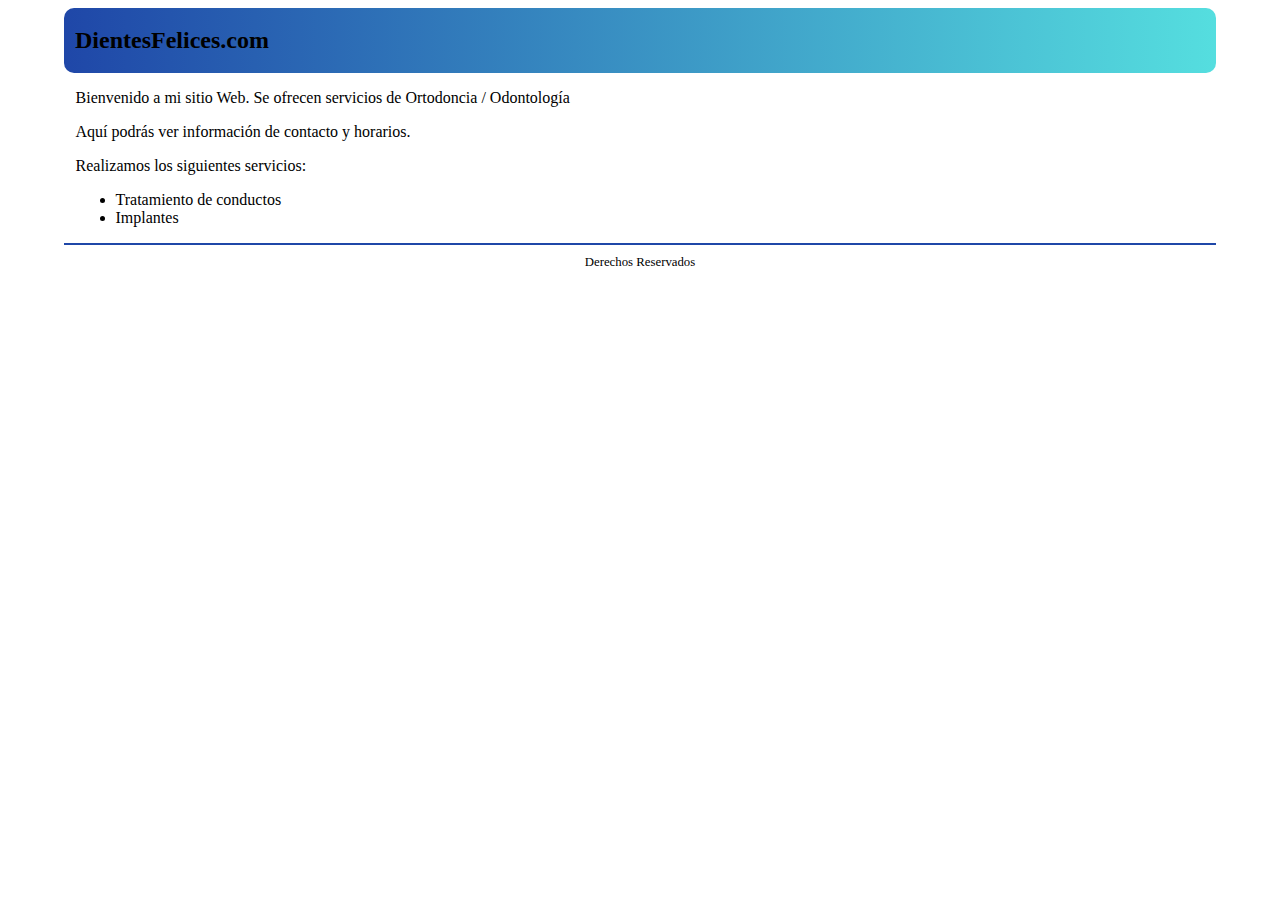
<file: Adaptive/index.html>
<html>
<head>
	<title>DientesFelices</title>
	<link rel="stylesheet" href="css/estilos.css">
	<meta charset="utf-8">
</head>
<body>
<header>
	<h1>
		DientesFelices.com
	</h1>
</header>
<section id="contenido">
	<p>Bienvenido a mi sitio Web. Se ofrecen servicios de Ortodoncia / Odontología</p>
	<p>Aquí podrás ver información de contacto y horarios.</p>
	<p>
		Realizamos los siguientes servicios:
		<ul>
	<li>Tratamiento de conductos</li>
	<li>Implantes</li>
</ul>
	</p>
</section>

<footer>
	Derechos Reservados
</footer>
</body>
</html>
</file>
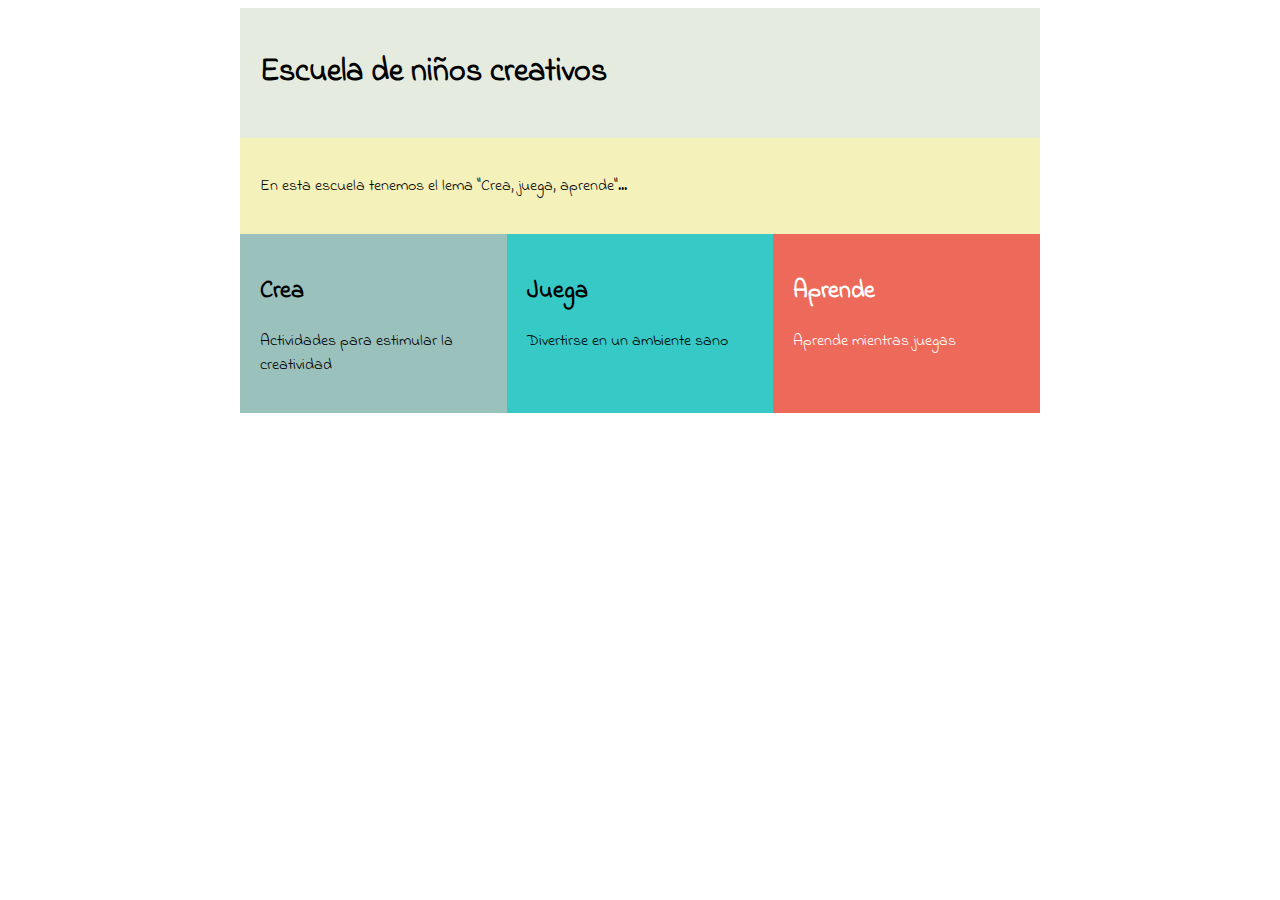
<file: DisenioAdaptativo/index.html>
<!DOCTYPE html>
<html lang="en">
<head>
	<title>Escuela de Niños creativos</title>
	<link href='https://fonts.googleapis.com/css?family=Indie+Flower' rel='stylesheet' type='text/css'>
	<link rel="stylesheet" href="css/estilos.css">
	<meta charset="utf-8">

</head>
<body>
<div class="container" role="main">
	<div class="c1">
		<h1>Escuela de niños creativos</h1>
	</div>
	<div class="c2">
		<p>En esta escuela tenemos el lema "Crea, juega, aprende"...</p>
	</div>
	<div class="c3">
		<h2>Crea</h2>
		<p>Actividades para estimular la creatividad</p>
	</div>
	<div class="c4">
		<h2>Juega</h2>
		<p>Divertirse en un ambiente sano</p>
	</div>
	<div class="c5">
		<h2>Aprende</h2>
		<p>Aprende mientras juegas</p>
	</div>
</div>

</body>
</html>
</file>
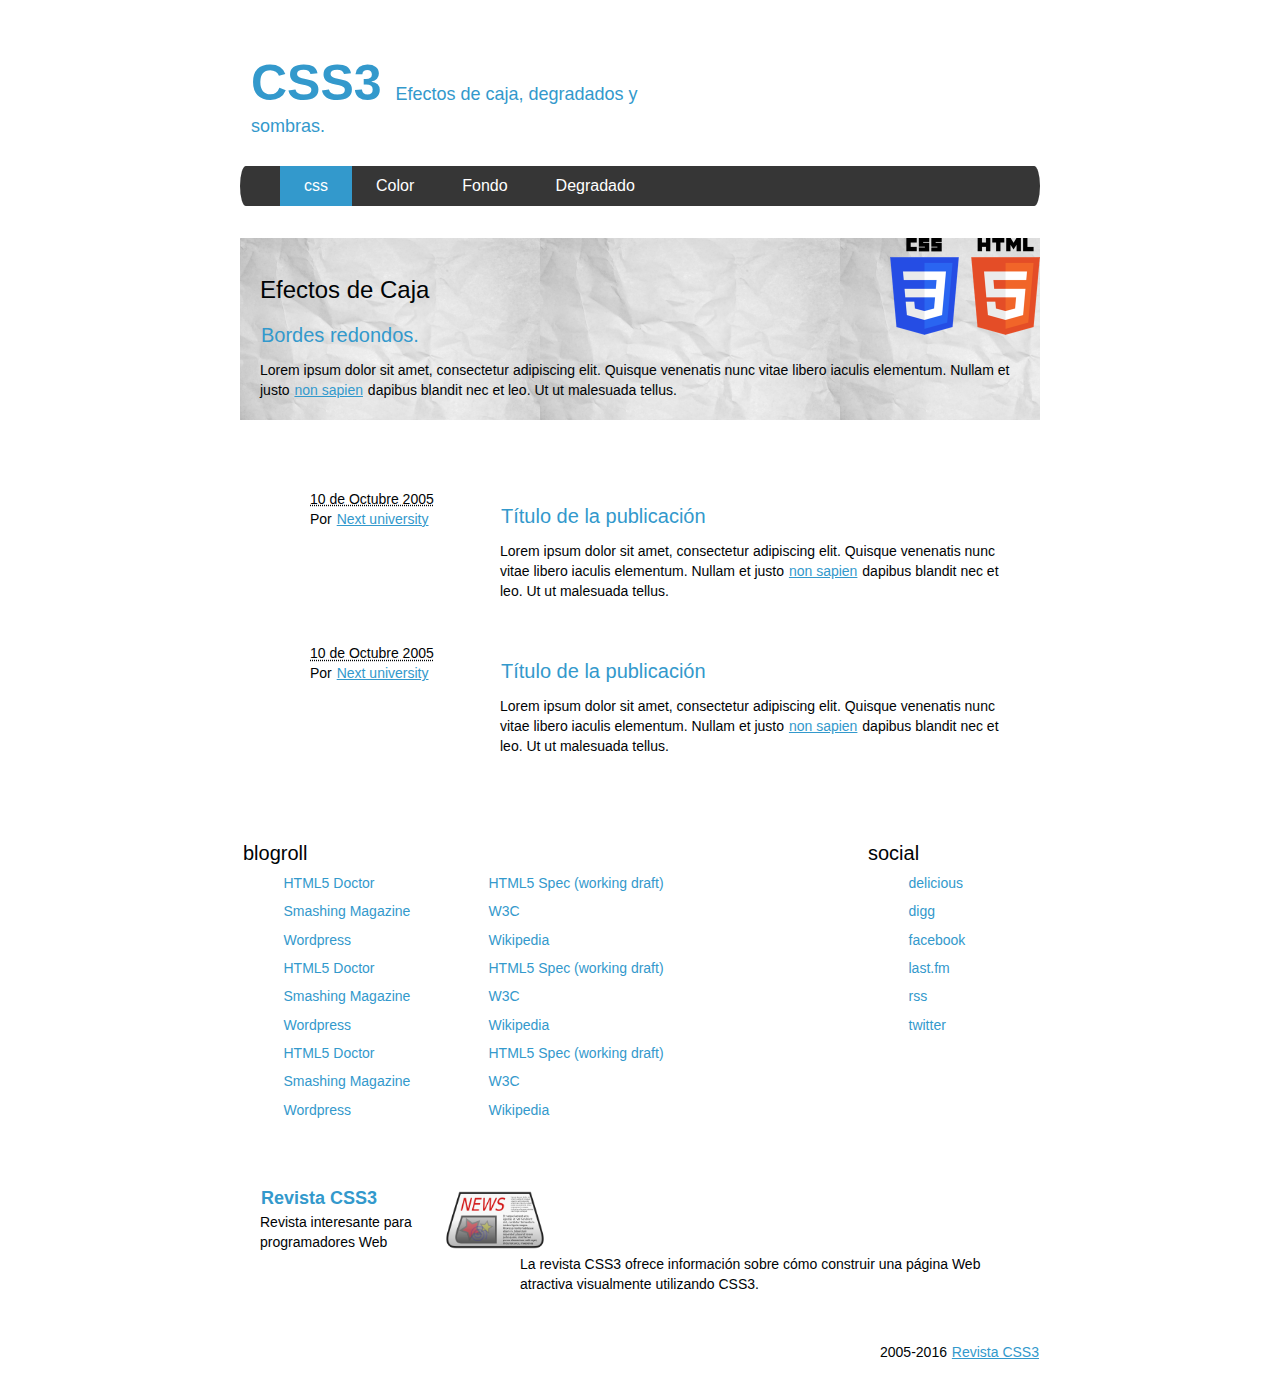
<file: EfectosCajaDegradadosYSombras/index.html>
<!DOCTYPE html>
<html>
  <head>
    <meta charset="utf-8">
    <meta name="viewport" content="width:device-width,user-scalable=no">
    <title>Propiedades de Color, Fondo y Degradado</title>
    <link rel="stylesheet" href="css/estilos.css">
  </head>
  <body>
    <!-- Encabezado de la página -->
    <header id="banner" class="body">
      <!-- Título de la página -->
      <h1><a href="#">CSS3 <strong>Efectos de caja, degradados y sombras.</strong></a></h1>
      <!-- Barra de menú -->
      <nav>
        <ul>
          <li class="active"><a href="#">css</a></li>
          <li><a href="#">Color</a></li>
          <li><a href="#">Fondo</a></li>
          <li><a href="#">Degradado</a></li>
        </ul>
      </nav>
    </header>

    <!-- Campo para poner el contenido de elementos relacionados con el contenido principal, se
         representan con la etiqueta aside-->
    <aside id="featured" class="body">
      <article>
        <h2>Efectos de Caja</h2>
        <h3><a href="#">Bordes redondos.</a></h3>
        <p>Lorem ipsum dolor sit amet, consectetur adipiscing elit. Quisque venenatis nunc vitae libero iaculis elementum. Nullam et justo <a href="#">non sapien</a> dapibus blandit nec et leo. Ut ut malesuada tellus.</p>
      </article>
    </aside>

    <!-- Contenido de la página -->
    <section id="content" class="body">
      <!-- Lista de Publicaciones -->
      <ol id="posts-list" class="hfeed">

        <li>
          <article class="hentry">
            <header>
              <h2 class="entry-title"><a href="#" rel="bookmark" title="Link a este título">Título de la publicación</a></h2>
            </header>
            <!-- Información de la publicación-->
            <footer class="post-info">
              <abbr class="published" title="2005-10-10T14:07:00-07:00"><!-- YYYYMMDDThh:mm:ss+ZZZZ -->
                10 de Octubre 2005
              </abbr>

              <address class="vcard author">
                Por <a class="url fn" href="#">Next university</a>
              </address>
            </footer>
            <!-- Contenido textual del Contenido del artículo. -->
            <div class="entry-content">
              <p>Lorem ipsum dolor sit amet, consectetur adipiscing elit. Quisque venenatis nunc vitae libero iaculis elementum. Nullam et justo <a href="#">non sapien</a> dapibus blandit nec et leo. Ut ut malesuada tellus.</p>
            </div>
          </article>
        </li>

        <li>
          <article class="hentry">
            <header>
              <h2 class="entry-title"><a href="#" rel="bookmark" title="Link a este título">Título de la publicación</a></h2>
            </header>
            <!-- Información de la publicación-->
            <footer class="post-info">
              <abbr class="published" title="2005-10-10T14:07:00-07:00"><!-- YYYYMMDDThh:mm:ss+ZZZZ -->
                10 de Octubre 2005
              </abbr>

              <address class="vcard author">
                Por <a class="url fn" href="#">Next university</a>
              </address>
            </footer>
            <!-- Contenido textual del Contenido del artículo. -->
            <div class="entry-content">
              <p>Lorem ipsum dolor sit amet, consectetur adipiscing elit. Quisque venenatis nunc vitae libero iaculis elementum. Nullam et justo <a href="#">non sapien</a> dapibus blandit nec et leo. Ut ut malesuada tellus.</p>
            </div>
          </article>
        </li>
      </ol>
    </section>

    <section id="extras" class="body">
      <div class="blogroll">
        <h2>blogroll</h2>

        <!-- Enlaces a blogs.-->
        <ul>
          <li><a href="#" rel="external">HTML5 Doctor</a></li>
          <li><a href="#" rel="external">HTML5 Spec (working draft)</a></li>
          <li><a href="#" rel="external">Smashing Magazine</a></li>

          <li><a href="#" rel="external">W3C</a></li>
          <li><a href="#" rel="external">Wordpress</a></li>
          <li><a href="#" rel="external">Wikipedia</a></li>

          <li><a href="#" rel="external">HTML5 Doctor</a></li>
          <li><a href="#" rel="external">HTML5 Spec (working draft)</a></li>
          <li><a href="#" rel="external">Smashing Magazine</a></li>

          <li><a href="#" rel="external">W3C</a></li>
          <li><a href="#" rel="external">Wordpress</a></li>
          <li><a href="#" rel="external">Wikipedia</a></li>

          <li><a href="#" rel="external">HTML5 Doctor</a></li>
          <li><a href="#" rel="external">HTML5 Spec (working draft)</a></li>
          <li><a href="#" rel="external">Smashing Magazine</a></li>

          <li><a href="#" rel="external">W3C</a></li>
          <li><a href="#" rel="external">Wordpress</a></li>
          <li><a href="#" rel="external">Wikipedia</a></li>

        </ul>
      </div>
     <!-- Redes Sociales-->
      <div class="social">
        <h2>social</h2>
        <ul>
          <li><a href="http://delicious.com/" rel="me">delicious</a></li>
          <li><a href="http://digg.com/" rel="me">digg</a></li>
          <li><a href="http://facebook.com/" rel="me">facebook</a></li>

          <li><a href="http://www.lastfm.es/" rel="me">last.fm</a></li>
          <li><a href="http://website.com/feed/" rel="alternate">rss</a></li>
          <li><a href="http://twitter.com/" rel="me">twitter</a></li>
        </ul>
      </div>
    </section><!-- /#extras -->
    <!-- Contenido del pie de pagina con información del autor-->
    <footer id="contentinfo" class="body">
      <!-- Contenido de acerca de nosotros-->
      <address id="about" class="vcard body">
        <!-- Contenido Primario -->
        <span class="primary">
          <strong><a href="#" class="fn url">Revista CSS3</a></strong>
          <span class="role">Revista interesante para programadores Web</span>
        </span>
        <img src="img/magazine.png" width="100px" alt="Logo Revista CSS3" class="photo" />
        <span class="bio">La revista CSS3 ofrece información sobre cómo construir una página Web atractiva visualmente utilizando CSS3.</span>
      </address>
      <p>2005-2016 <a href="#">Revista CSS3</a></p>
    </footer>

  </body>
</html>
</file>
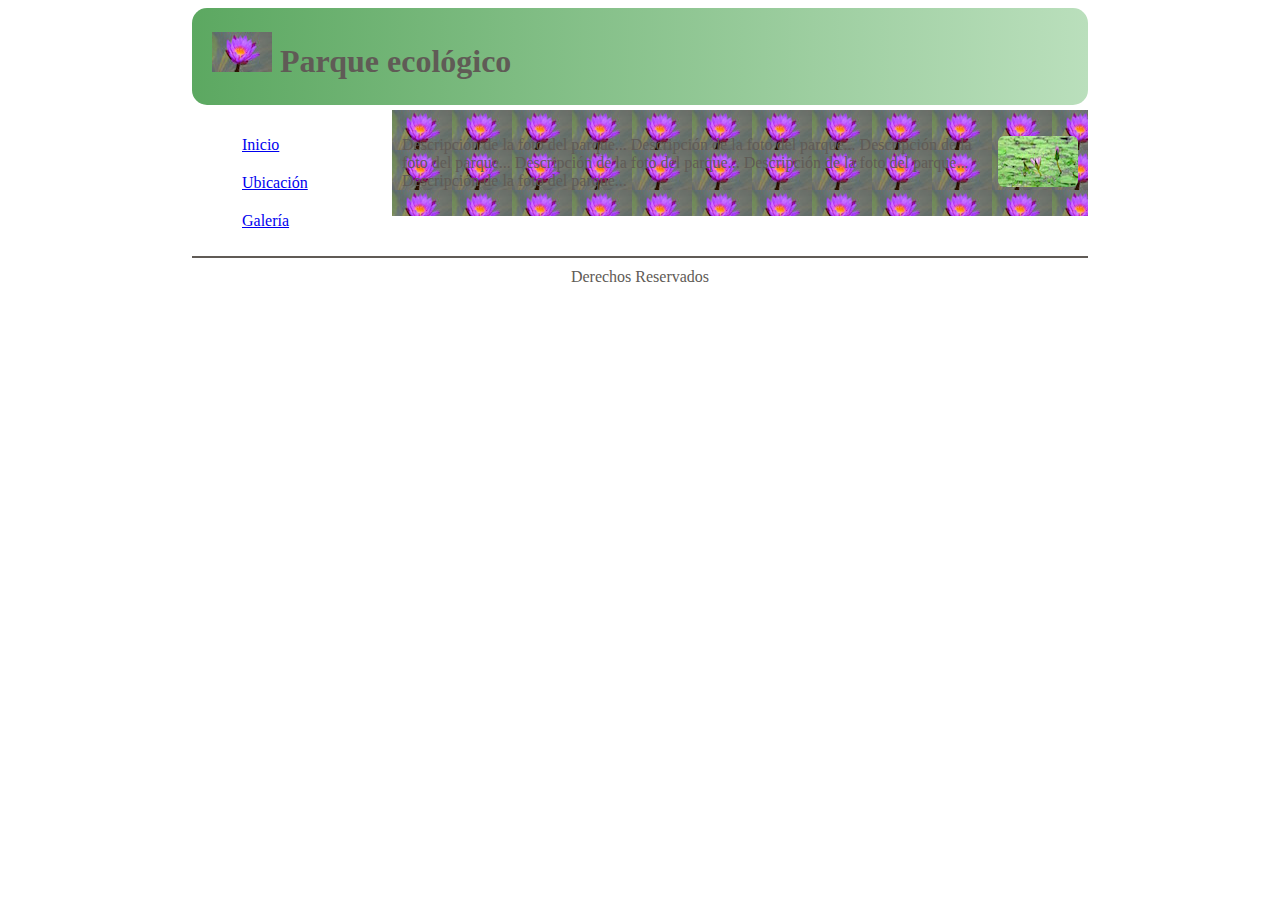
<file: Ejercicio/index.html>
<html>
<head>
	<title>Parque</title>
	<link rel="stylesheet" href="css/estilos.css">
</head>
<body>
<header>
	<h1>
		<img src="imagenes/imagen1.jpg" alt=""> Parque ecol&oacute;gico
	</h1>
</header>
<navbar id="menu-principal">
	<ul>
		<li><a href="#">Inicio</a></li>
		<li><a href="#">Ubicaci&oacute;n</a></li>
		<li><a href="#">Galer&iacute;a</a></li>
	</ul>
</navbar>
<section id="contenido">

	<p>
		<img src="imagenes/imagen2.jpg" alt="">
		Descripci&oacute;n de la foto del parque...
		Descripci&oacute;n de la foto del parque...
		Descripci&oacute;n de la foto del parque...
		Descripci&oacute;n de la foto del parque...
		Descripci&oacute;n de la foto del parque...
		Descripci&oacute;n de la foto del parque...
	</p>

</section>

<footer>
	Derechos Reservados
</footer>
</body>
</html>
</file>
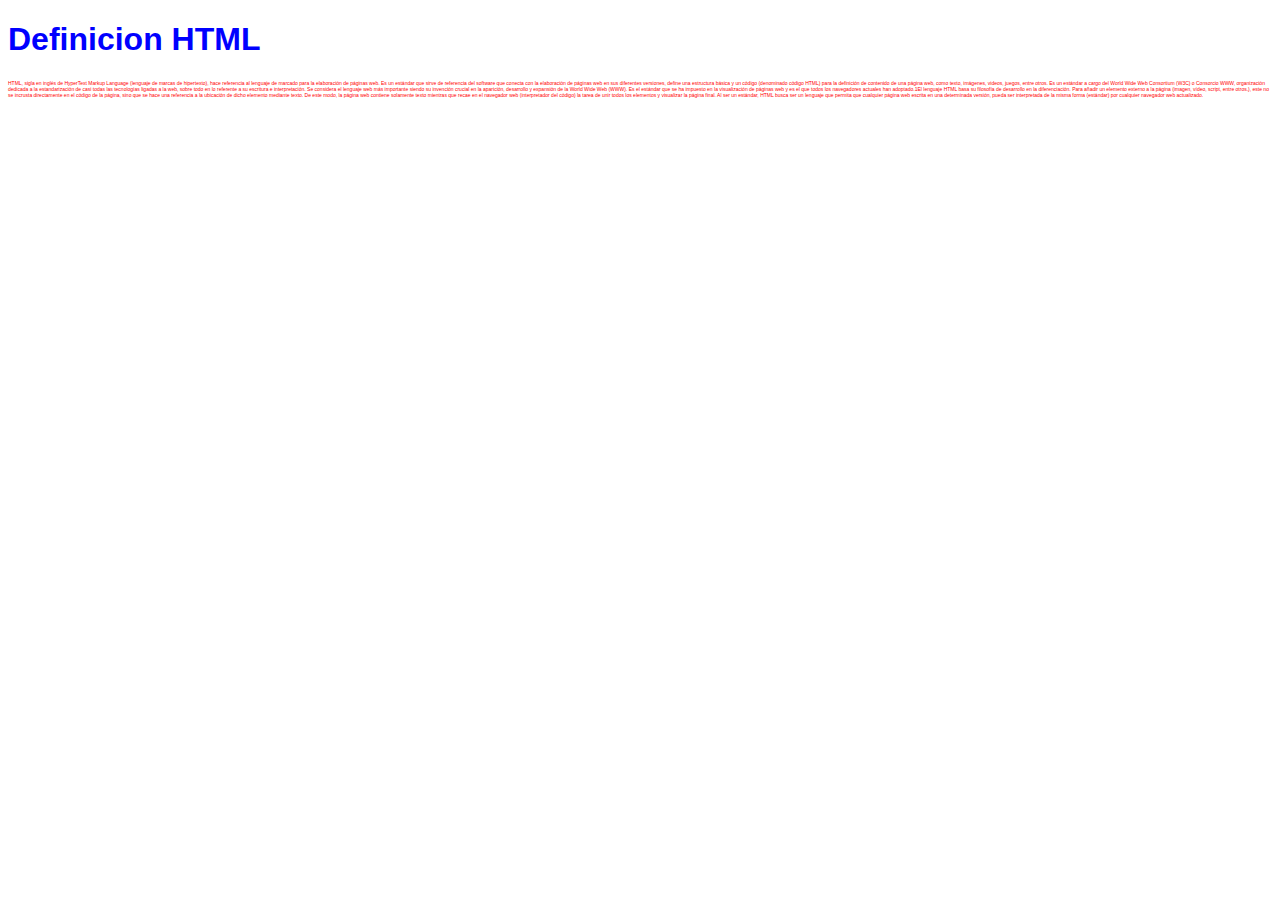
<file: Ejercicios CSS/INDEX.HTML>
<!DOCTYPE html>
<html>
  <head>
    <meta charset="utf-8">
    <title>Hoja de estilos</title>
    <link rel="stylesheet" href="css/estilos.css">
  </head>
  <body>
    <h1>Definicion HTML</h1>
    <p>
      HTML, sigla en inglés de HyperText Markup Language (lenguaje de marcas de hipertexto), hace referencia al lenguaje de marcado para la elaboración de páginas web. Es un estándar que sirve de referencia del software que conecta con la elaboración de páginas web en sus diferentes versiones, define una estructura básica y un código (denominado código HTML) para la definición de contenido de una página web, como texto, imágenes, videos, juegos, entre otros. Es un estándar a cargo del World Wide Web Consortium (W3C) o Consorcio WWW, organización dedicada a la estandarización de casi todas las tecnologías ligadas a la web, sobre todo en lo referente a su escritura e interpretación. Se considera el lenguaje web más importante siendo su invención crucial en la aparición, desarrollo y expansión de la World Wide Web (WWW). Es el estándar que se ha impuesto en la visualización de páginas web y es el que todos los navegadores actuales han adoptado.1​

      El lenguaje HTML basa su filosofía de desarrollo en la diferenciación. Para añadir un elemento externo a la página (imagen, vídeo, script, entre otros.), este no se incrusta directamente en el código de la página, sino que se hace una referencia a la ubicación de dicho elemento mediante texto. De este modo, la página web contiene solamente texto mientras que recae en el navegador web (interpretador del código) la tarea de unir todos los elementos y visualizar la página final. Al ser un estándar, HTML busca ser un lenguaje que permita que cualquier página web escrita en una determinada versión, pueda ser interpretada de la misma forma (estándar) por cualquier navegador web actualizado.
    </p>
  </body>
</html>
</file>
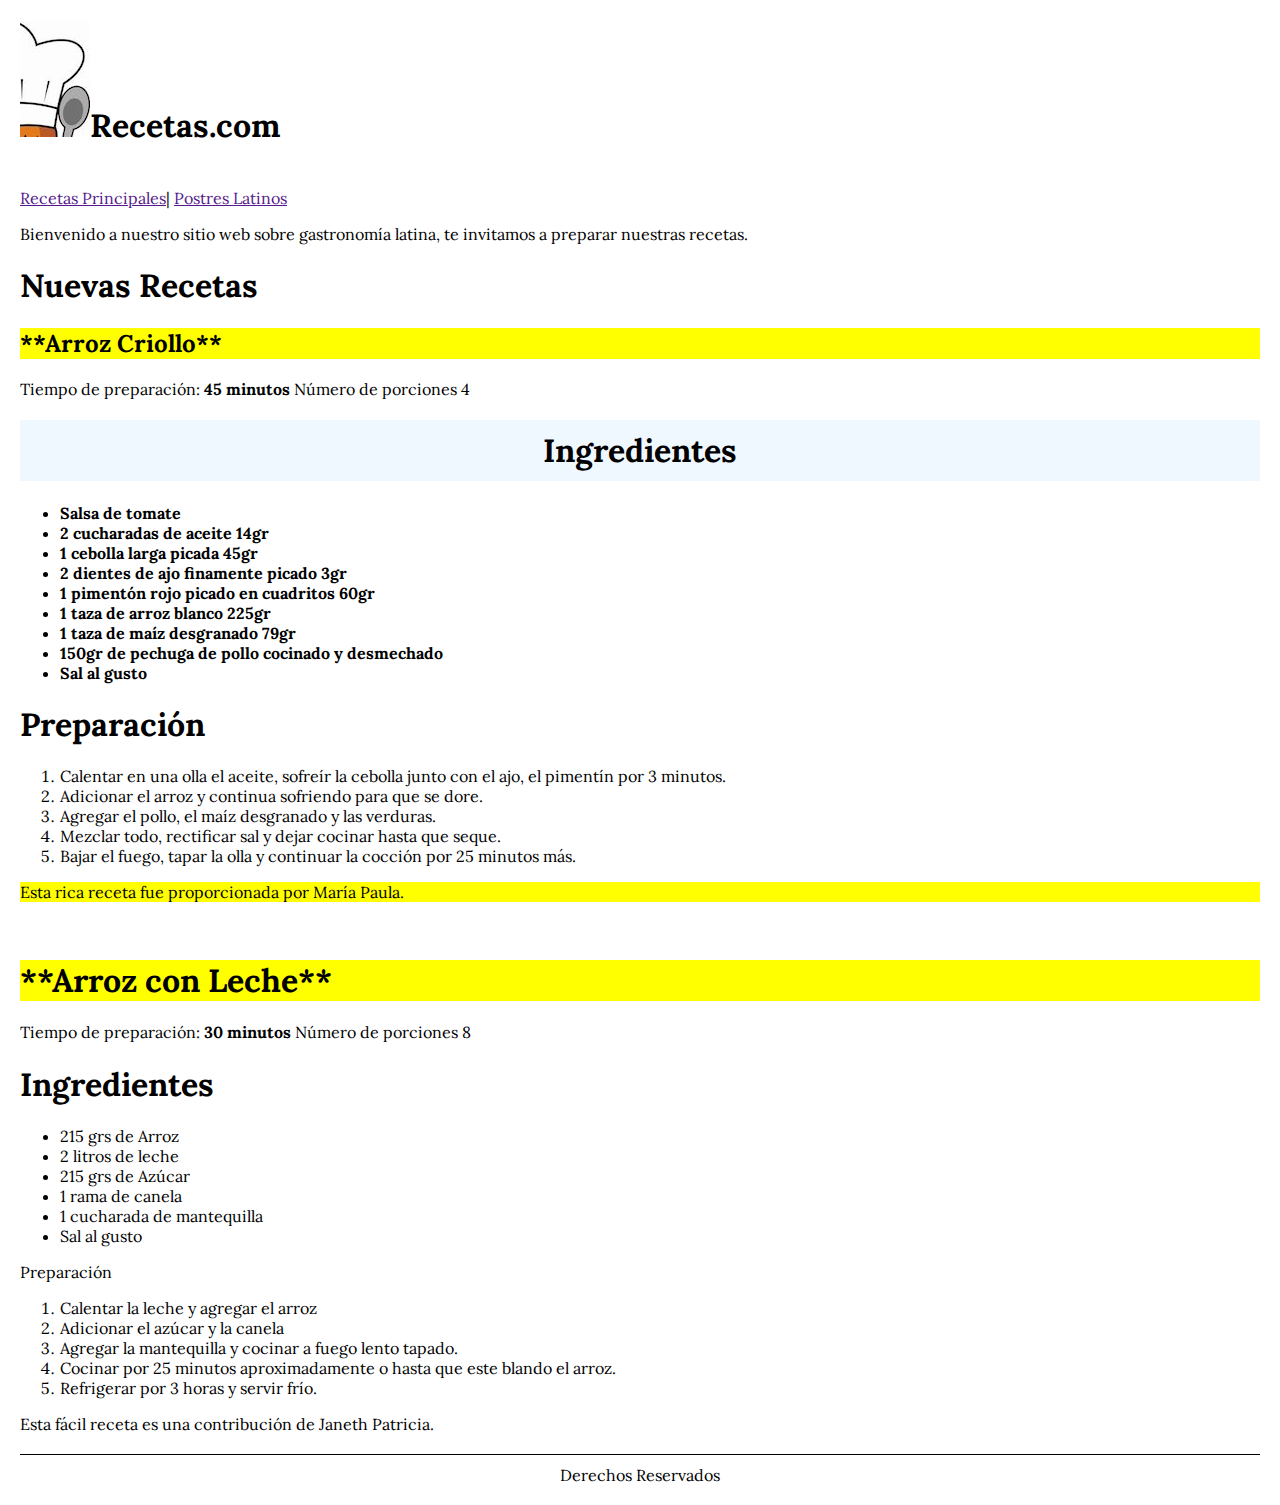
<file: EtiquetasSemanticas/index.html>
<!DOCTYPE html>
<html>
  <head>
    <meta charset="utf-8">
    <title>Recetas</title>
  </head>
  <body>
    <header>
      <h1>
        <img src="img\recetas.jpg">Recetas.com
      </h1>
        <link rel="stylesheet" href="css/estilos.css">
        <link href='https://fonts.googleapis.com/css?family=Lora:400,400italic,700,700italic' rel='stylesheet' type='text/css'>
    </header><br>
      <navbar id="menu-principal">
        <a href="">Recetas Principales</a>|  <a href="">Postres Latinos</a>
      </navbar>
      <br>
      <p>
          Bienvenido a nuestro sitio web sobre gastronomía latina, te invitamos a preparar nuestras recetas.
      </p>



<section>
  <article class="">
    <h1 id="titulo">Nuevas Recetas</h1>
    <h2 class="resaltado">**Arroz Criollo**</h2>


  Tiempo de preparación: <strong>45 minutos</strong> Número de porciones 4 <br>

  <h1 class="titulo">Ingredientes</h1>
  <strong>
  <ul>
    <li>Salsa de tomate</li>
    <li>2 cucharadas de aceite 14gr</li>
    <li>1 cebolla larga picada 45gr</li>
    <li>2 dientes de ajo finamente picado 3gr</li>
    <li>1 pimentón rojo picado en cuadritos 60gr</li>
    <li>1 taza de arroz blanco 225gr</li>
    <li>1 taza de maíz desgranado 79gr</li>
    <li>150gr de pechuga de pollo cocinado y desmechado</li>
    <li>Sal al gusto</li>
  </ul>
  </strong>
    <h1>Preparación</h1>
  <ol>
    <li>Calentar en una olla el aceite, sofreír la cebolla junto con el ajo, el pimentín por 3 minutos.</li>
    <li>Adicionar el arroz y continua sofriendo para que se dore.</li>
    <li>Agregar el pollo, el maíz desgranado y las verduras.</li>
    <li>Mezclar todo, rectificar sal y dejar cocinar hasta que seque.</li>
    <li>Bajar el fuego, tapar la olla y continuar la cocción por 25 minutos más.</li>
  </ol>
<p class="resaltado"> Esta rica receta fue proporcionada por María Paula.</p>
  <br>
  </article>
<article>
  <h1 class="resaltado">**Arroz con Leche**</h1>
  Tiempo de preparación: <strong>30 minutos</strong> Número de porciones 8
  <h1>Ingredientes</h1>
  <ul>
    <li>215 grs de Arroz
    <li>2 litros de leche</li>
    <li>215 grs de Azúcar</li>
    <li>1 rama de canela</li>
    <li>1 cucharada de mantequilla</li>
    <li>Sal al gusto</li>
  </ul>

  Preparación
  <ol>
    <li>Calentar la leche y agregar el arroz</li>
    <li>Adicionar el azúcar y la canela</li>
    <li>Agregar la mantequilla y cocinar a fuego lento tapado.</li>
    <li>Cocinar por 25 minutos aproximadamente o hasta que este blando el arroz.</li>
    <li>Refrigerar por 3 horas y servir frío.</li>
  </ol>

  Esta fácil receta es una contribución de Janeth Patricia.
</article>
</section><br>
  <footer>Derechos Reservados</footer>






  </body>
</html>
</file>
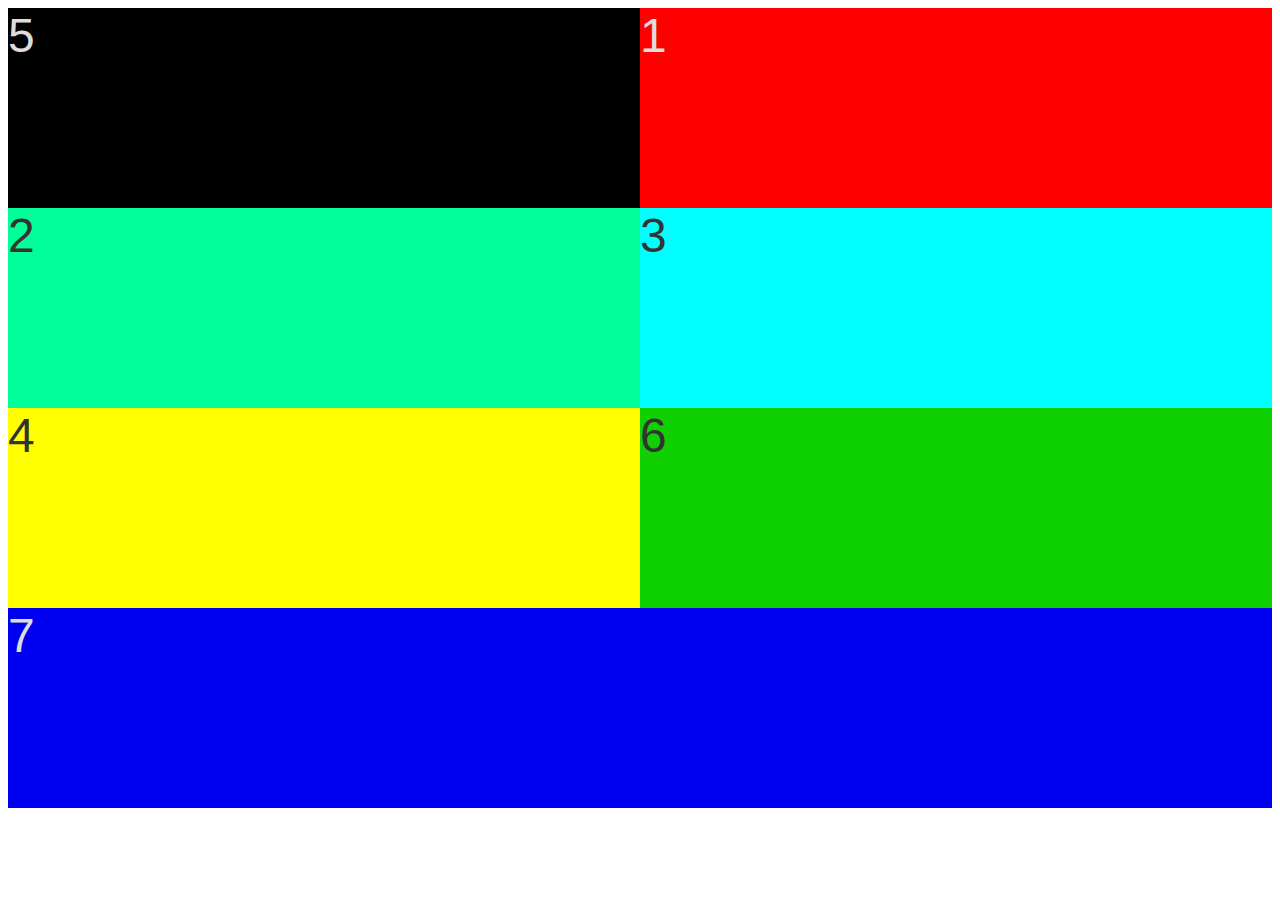
<file: Flex/index.html>
<!DOCTYPE html>
<html>
    <head>
        <meta charset="utf-8">
        <meta name="viewport" content="width=device-width,user-scalable=no">
        <title>CSS Transformaciones</title>
        <link rel="stylesheet" href="css/estilos.css">
    </head>
    <body>
      <div class="contenedor">
        <div class="bloque1">1</div>
        <div class="bloque2">2</div>
        <div class="bloque3">3</div>
        <div class="bloque4">4</div>
        <div class="bloque5">5</div>
        <div class="bloque6">6</div>
        <div class="bloque7">7</div>
      </div>


    </body>
</html>
</file>
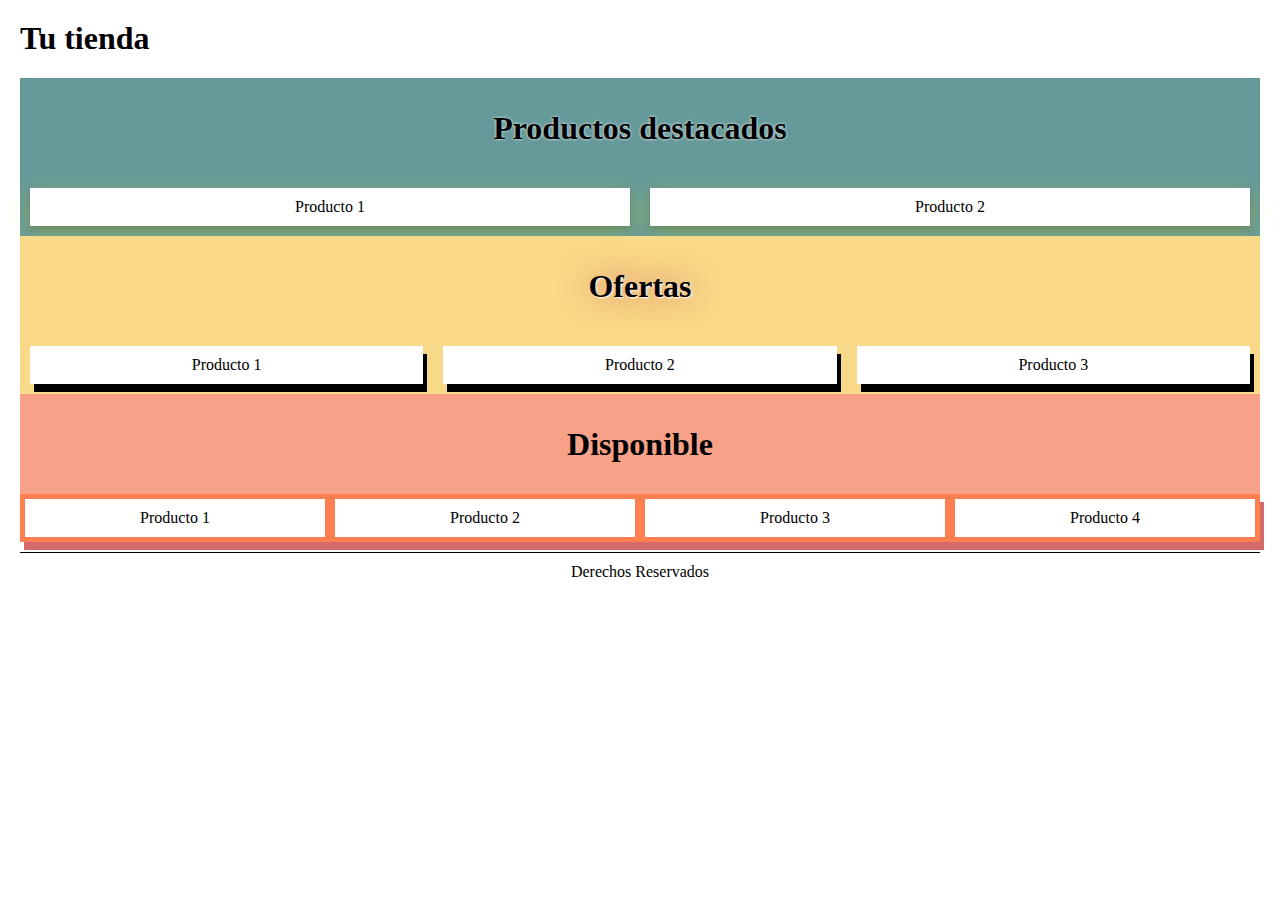
<file: Flex2/index.html>
<html>
<head>
	<title>Tienda</title>
	<link rel="stylesheet" href="css/estilos.css">
</head>
<body>
<header>
	<h1>
		Tu tienda
	</h1>
</header>
<section id="contenido">
	<section id="destacados">
		<h1>Productos destacados</h1>
		<div class="contenedor">
			<div>
				Producto 1
			</div>
			<div>
				Producto 2
			</div>
		</div>
	</section>
	<section id="ofertas">
		<h1>Ofertas</h1>
		<div class="contenedor">
			<div>
				Producto 1
			</div>
			<div>
				Producto 2
			</div>
			<div>
				Producto 3
			</div>
		</div>
	</section>
	<section id="disponible">
		<h1>Disponible</h1>
		<div class="contenedor">
			<div>
				Producto 1
			</div>
			<div>
				Producto 2
			</div>
			<div>
				Producto 3
			</div>
			<div>
				Producto 4
			</div>

		</div>
	</section>
</section>
<footer>
	Derechos Reservados
</footer>
</body>
</html>
</file>
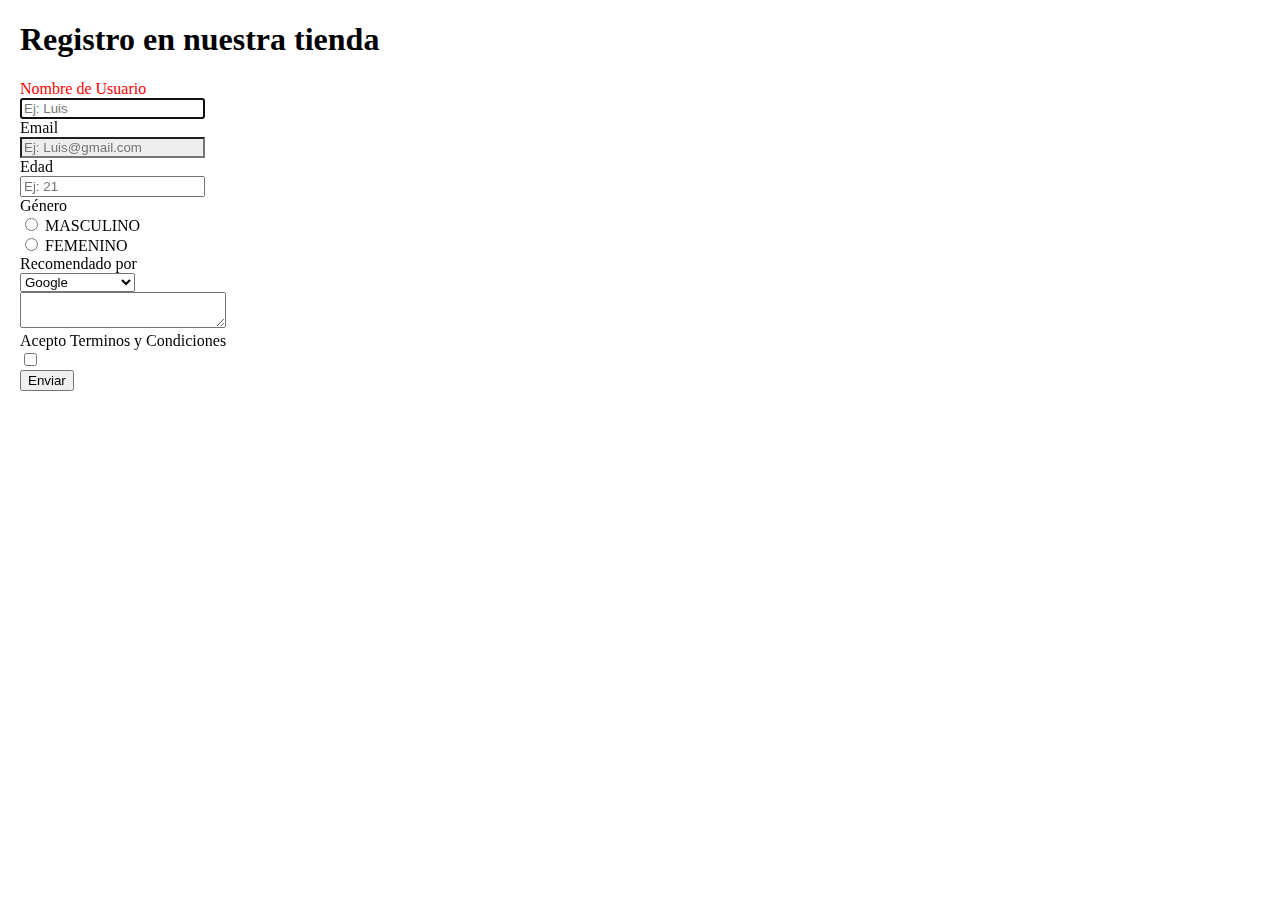
<file: FormulariosYAtributos/index.html>
<!DOCTYPE html>
<html>
  <head>
    <meta charset="utf-8">
    <title></title>
    <link rel="stylesheet" href="css/estilos.css">
  </head>
  <body>
    <form autocomplete="on" name="Mi primer Formulario">
    <h1>Registro en nuestra tienda</h1>
    <label>Nombre de Usuario</label><br>
    <input type="text" placeholder="Ej: Luis" autofocus required><br>
    <label>Email</label><br>
    <input type="text" name="email" placeholder="Ej: Luis@gmail.com"><br>
    <label>Edad</label><br>
    <input type="text" placeholder="Ej: 21"><br>
    <label>Género</label><br>
    <input type="radio" name="RAD">
     <label>MASCULINO</label><br>
     <input type="radio" name="RAD">
      <label>FEMENINO</label><br>
    <label>Recomendado por</label><br>
  <select class="" name="">
    <option value="">Google</option>
    <option value="">Amigo</option>
    <option value="">Redes Sociales</option>
  </select><br>
  <textarea name="name">
  </textarea><br>
  <label>Acepto Terminos y Condiciones</label><br>
  <input type="checkbox" name="" value=""><br>
  <input type="submit" name="Enviar" value="Enviar">
    </form>
  </body>
</html>
</file>
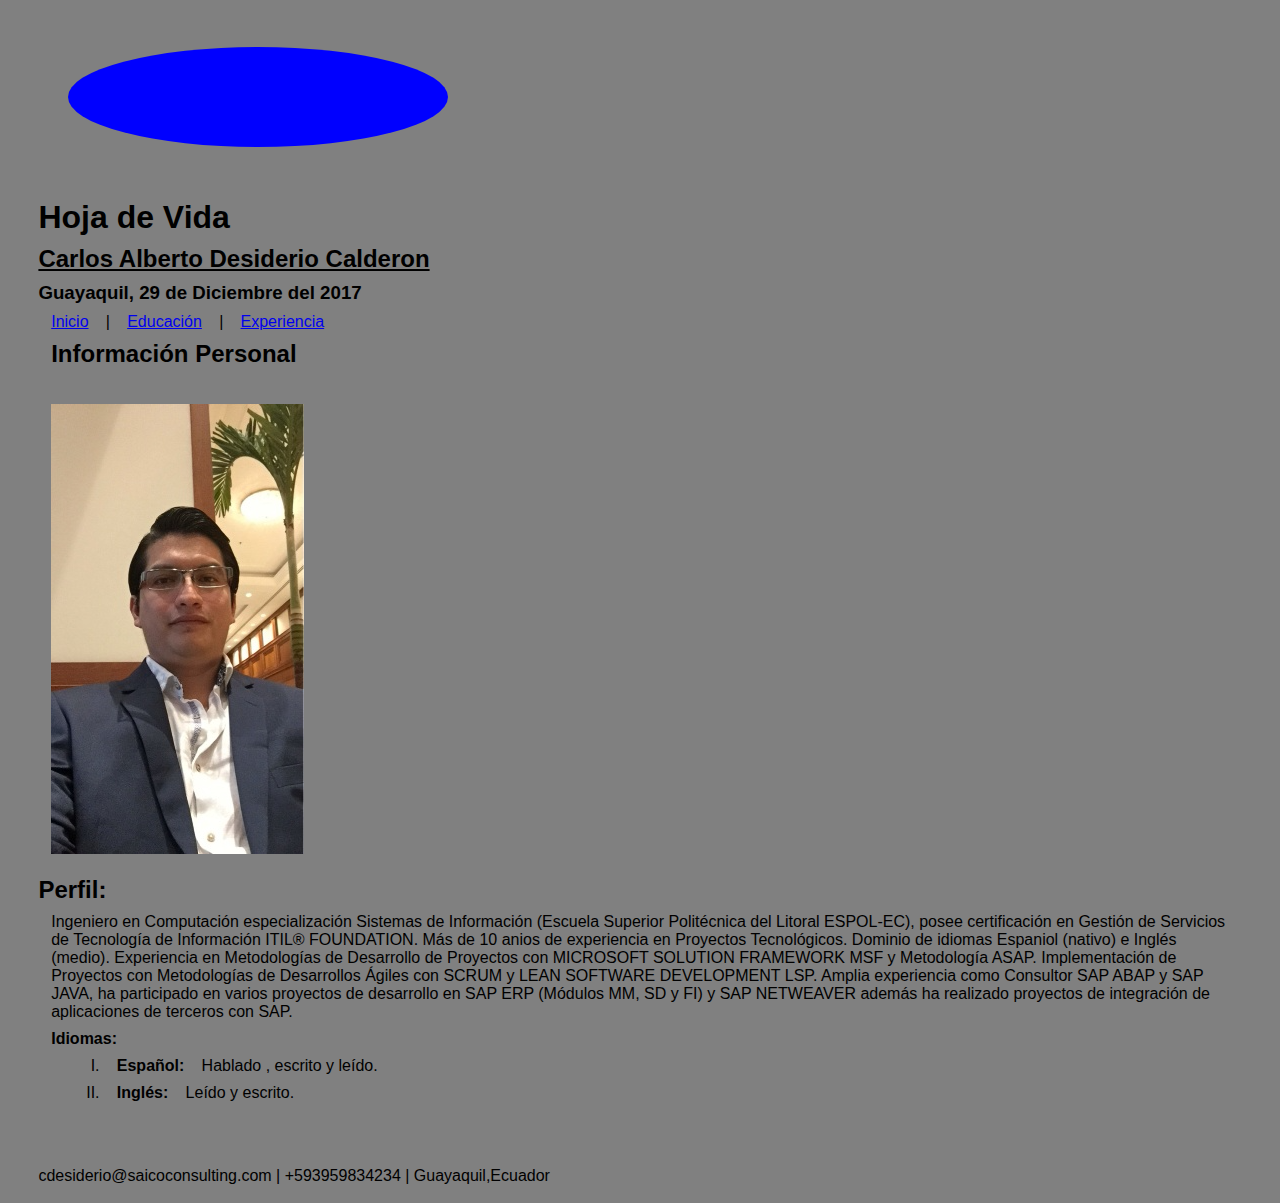
<file: Hoja de Vida Digital/index.html>
<!DOCTYPE html>
<html>
  <head>
    <meta charset="utf-8">
    <title>Hoja de Vida</title>
  </head>
  <body id="Contenedor">
    <header id="Encabezado">
      <svg height="150" width="500">
        <ellipse cx="230" cy="100" rx="220" ry="30" style="fill:gray" />
        <ellipse cx="220" cy="70" rx="190" ry="50" style="fill:blue" />
      </svg>
      <h1>Hoja de Vida</h1>
        <h2>Carlos Alberto Desiderio Calderon</h2>
        <h3>Guayaquil, 29 de Diciembre del 2017 </h3>
        <link rel="stylesheet" href="css/estilos.css">
    </header>
    <nav>
      <a href="index.html">Inicio</a> | <a href="educacion.html">Educación</a> | <a href="experiencia.html">Experiencia</a>
    </nav>
    <section id="InformacionPersonal">
      <h2>Información Personal</h2>
      <br>
      <img src="img/foto.png" alt="Foto">
      <br>
    </section>
    <p><h2>Perfil:</h2></p>
    <section id="Perfil">
      <p>
        Ingeniero en Computación especialización Sistemas de Información (Escuela Superior Politécnica del Litoral ESPOL-EC), posee certificación en Gestión de Servicios de Tecnología de Información ITIL® FOUNDATION. Más de 10 anios de experiencia en Proyectos Tecnológicos. Dominio de idiomas Espaniol (nativo) e Inglés (medio).
        Experiencia en Metodologías de Desarrollo de Proyectos con MICROSOFT SOLUTION FRAMEWORK MSF y Metodología ASAP. Implementación de Proyectos con Metodologías de Desarrollos Ágiles con SCRUM y LEAN SOFTWARE DEVELOPMENT LSP.
        Amplia experiencia como Consultor SAP ABAP y SAP JAVA, ha participado en varios proyectos de desarrollo en SAP ERP (Módulos MM, SD y FI) y SAP NETWEAVER además ha realizado proyectos de integración de aplicaciones de terceros con SAP.
      </p>
      <strong>Idiomas:</strong>
      <br>
      <ul>
        <li class="itemIndice"><strong>Español:</strong> Hablado , escrito y leído. </li>
        <li class="itemIndice"><strong>Inglés:</strong> Leído y escrito.</li>
      </ul>
    </section>
    <br>
    <br>
  <footer>
    cdesiderio@saicoconsulting.com | +593959834234 | Guayaquil,Ecuador
  </footer>
  </body>
</html>
</file>
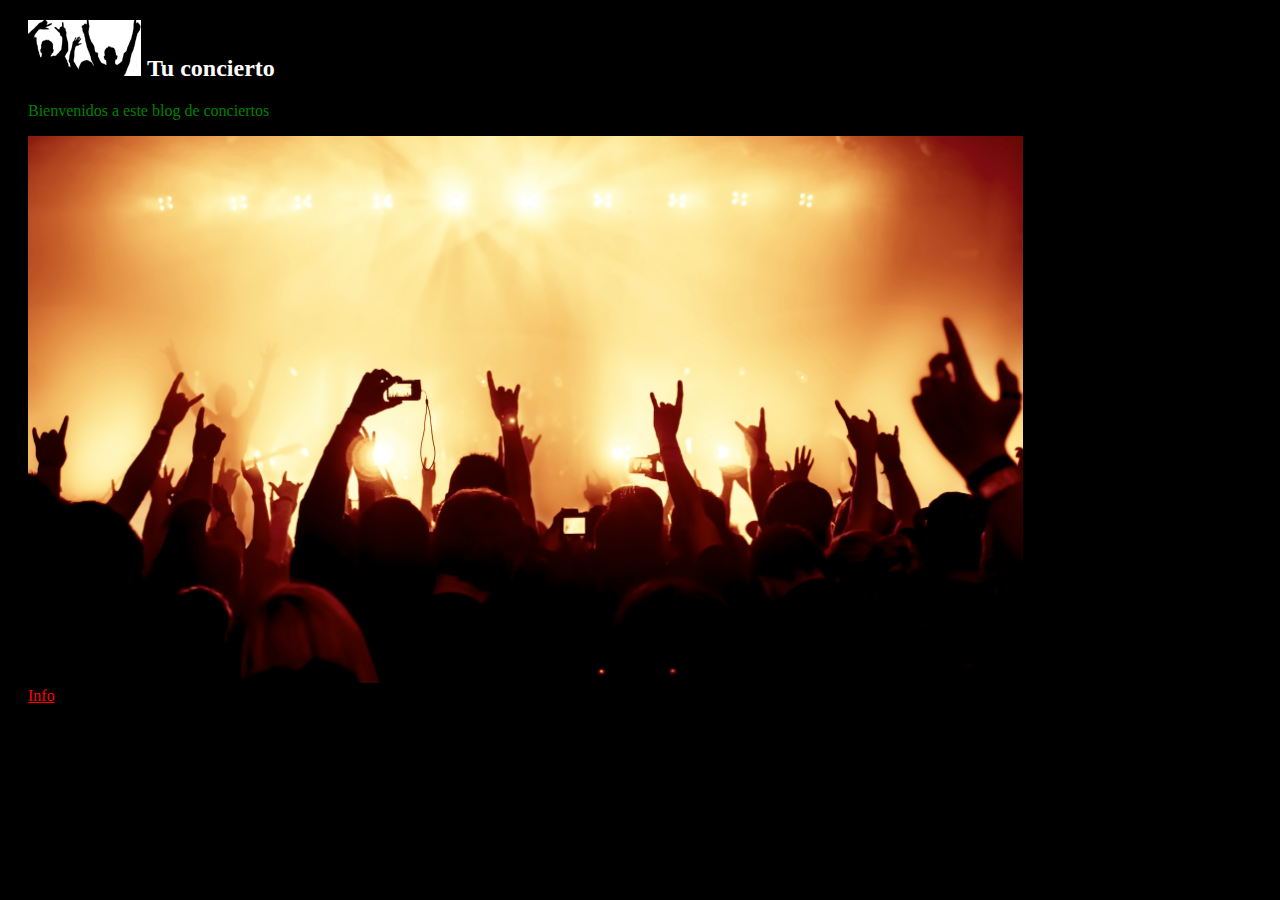
<file: ManejoImagenes/index.html>
<!DOCTYPE html>
<html>
  <head>
    <meta charset="utf-8">
    <meta name="viewport" content="width=device-width">
    <title>Tu concierto</title>
    <link rel="stylesheet" href="css/estilos.css">
    <style>
      a
      {
        color: red;
      }
    </style>
  </head>
  <body>
    <div >
      <h2><img src="img/concert_logo.png" alt="Logo blog de conciertos" title="Logo blog de conciertos" style="background-color: white" />
      <strong>Tu concierto</strong></h2>
      <p>Bienvenidos a este blog de conciertos</p>
      <img src="img/concert.jpg" height="100%" style="width:80%">
      <br>
      <a href="mailto:info@tuconcierto.com">Info</a>
    </div>
  </body>
</html>
</file>
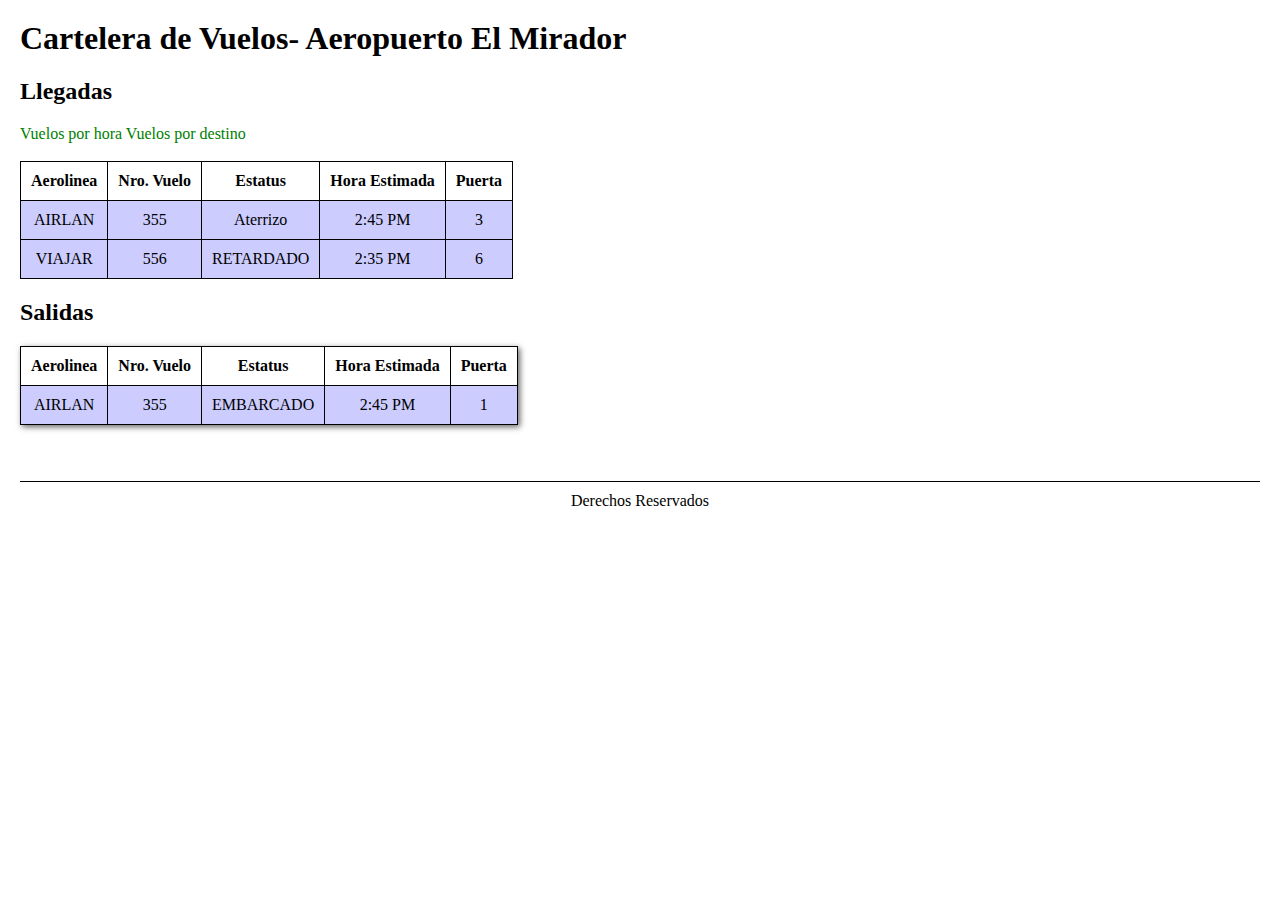
<file: ManejoTablas/index.html>
<html>
  <head>
    <meta charset="utf-8">
    <title></title>
    <link rel="stylesheet" href="css/estilos.css">
  </head>
  <body>
    <h1>Cartelera de Vuelos- Aeropuerto El Mirador</h1>
    <h2>Llegadas</h2>
    <navbar id="menu-principal">
      <a href="vuelos_por_hora.html">Vuelos por hora</a>
      <a href="vuelos_por_destino.html">Vuelos por destino</a>
    </navbar>
    <br>
    <br>
    <table>
    <thead>
      <tr>
        <th>Aerolinea</th>
        <th>Nro. Vuelo</th>
        <th>Estatus</th>
        <th>Hora Estimada</th>
        <th>Puerta</th>
      </tr>
    </thead>
      <tbody>
        <tr>
          <td>AIRLAN</td>
          <td>355</td>
          <td>Aterrizo</td>
          <td>2:45 PM</td>
          <td>3</td>
        </tr>
      </tbody>

      <tr>
        <td>VIAJAR</td>
        <td>556</td>
        <td>RETARDADO</td>
        <td>2:35 PM</td>
        <td>6</td>
      </tr>

    </table>
    <h2>Salidas</h2>
    <table class="sombra">
      <thead>
        <tr>
          <th>Aerolinea</th>
          <th>Nro. Vuelo</th>
          <th>Estatus</th>
          <th>Hora Estimada</th>
          <th>Puerta</th>
        </tr>
      </thead>
  <tbody>
    <tr>
      <td>AIRLAN</td>
      <td>355</td>
      <td>EMBARCADO</td>
      <td>2:45 PM</td>
      <td>1</td>
    </tr>
  </tbody>
    </table>
  </body>
  <br>
  <br>
  <footer>Derechos Reservados</footer>
</html>
</file>
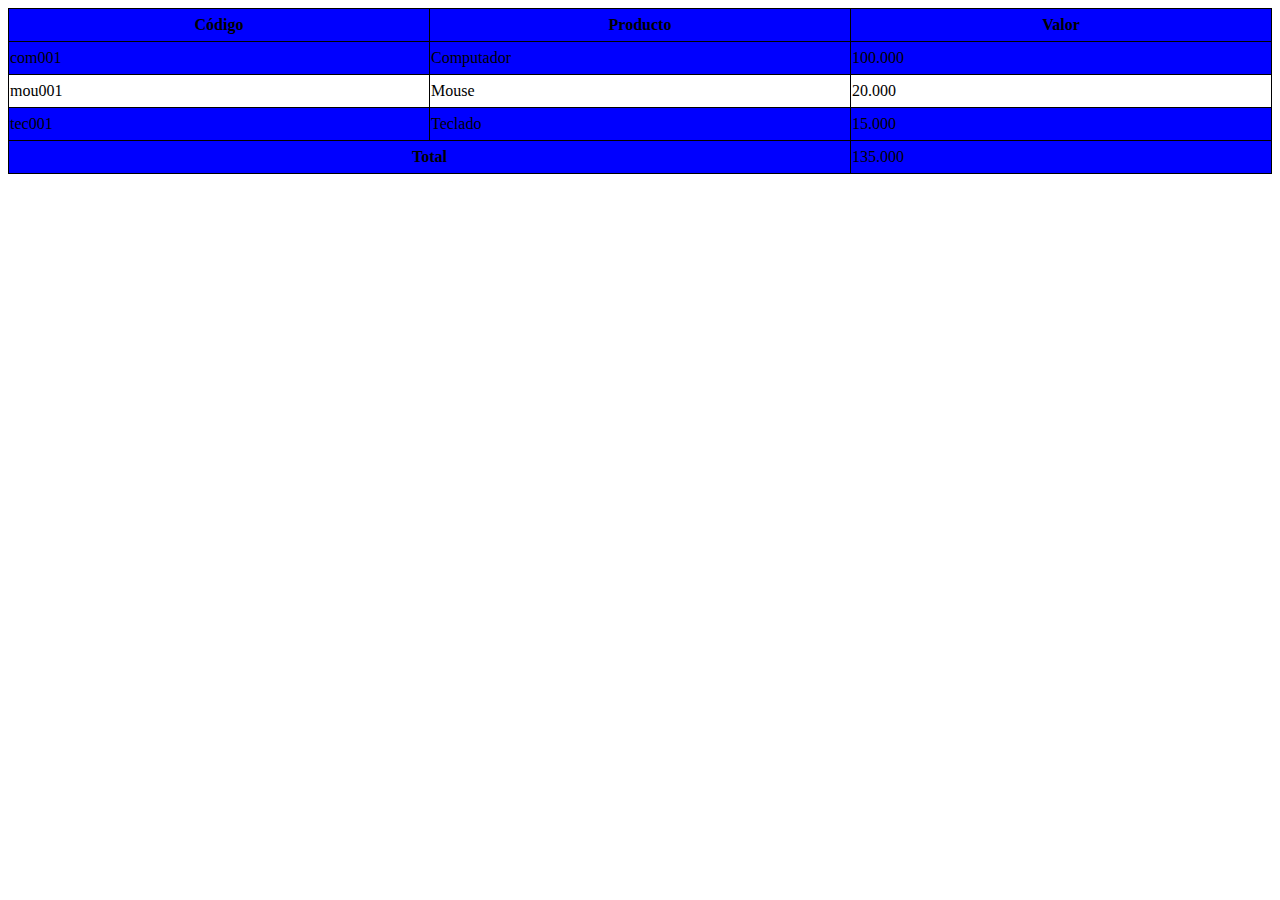
<file: ManejoTablasCSS/index.html>
<!DOCTYPE html>
<html>
  <head>
    <meta charset="utf-8">
    <title>Manejo de Tablas</title>
    <link rel="stylesheet" href="css/estilos.css">
  </head>
  <body>
    <table>
      <thead>
        <tr>
          <th>Código</th>
          <th>Producto</th>
          <th>Valor</th>
        </tr>
      </thead>
      <tbody>
        <tr>
          <td>com001</td>
          <td>Computador</td>
          <td>100.000</td>
        </tr>
        <tr>
          <td>mou001</td>
          <td>Mouse</td>
          <td>20.000</td>
        </tr>
        <tr>
          <td>tec001</td>
          <td>Teclado</td>
          <td>15.000</td>
        </tr>
      </tbody>
      <tfoot>
        <tr>
          <th colspan="2">Total</th>
          <td>135.000</td>
        </tr>
      </tfoot>
    </table>
  </body>
</html>
</file>
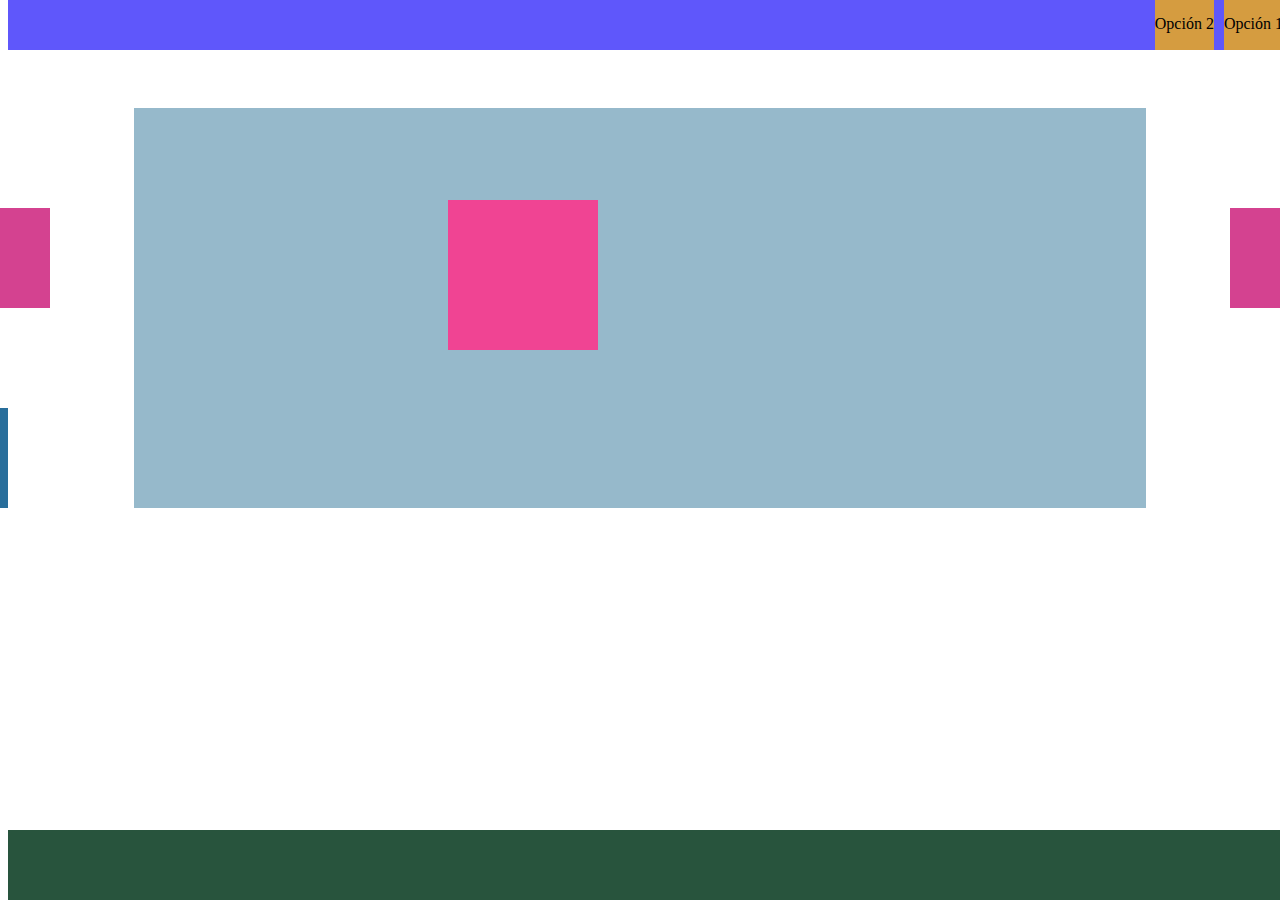
<file: Position/index.html>
<!DOCTYPE html>
<html>
  <head>
    <meta charset="utf-8">
    <meta name="viewport" content="width:device-width">
    <link rel="stylesheet" href="css/estilos.css">
    <title>Etiqueta display</title>
  </head>
  <body>
    <div id="panelIzq"></div>
    <div id="panelDer"></div>
    <div id="absoluta"></div>
    <header>
      <nav>
        <ul>
          <li>Opción 1</li>
          <li>Opción 2</li>
        </ul>
      </nav>
    </header>
    <div class="contenedor">
      <section>
        <div id="intDer"></div>
        <article>
        </article>
      </section>
    </div>
    <footer>
    </footer>
  </body>
</html>
</file>
<file: Adaptive/css/estilos.css>
body {
	font-family: Verdana;
	width: 90%;
	margin-left: 5%;
}

#contenido
{
	margin: 1%;
}


header {
	padding: 3px 10px;
	margin-bottom: 5px;
	background: -webkit-linear-gradient(left, #1f47a8, #55dedf); /* For Safari 5.1 to 6.0 */
	background: -o-linear-gradient(right, #1f47a8, #55dedf); /* For Opera 11.1 to 12.0 */
	background: -moz-linear-gradient(right, #1f47a8, #55dedf); /* For Firefox 3.6 to 15 */
	background: linear-gradient(to right, #1f47a8, #55dedf); /* Standard syntax */
	border-radius: 10px;
}

header h1 {
	padding-left: 1px;
	font-size: 1.5em;
}

footer {
	font-size: 0.8em;
	border-top: solid 2px #1f47a8;
	padding-top: 10px;
	margin-top: 15px;
	text-align: center;
}
</file>
<file: DisenioAdaptativo/css/estilos.css>
body {
	font-family: Indie Flower;
}

.container {
	margin: 0;
	padding: 0;
	width: 100%;
}

.container div {

	box-sizing: border-box;
	min-width: 150px;
	padding: 20px;
}

.c1 {
	color: black;
	background-color: #E6EBE0;
}

.c2 {
	color: black;
	background-color: #F4F1BB;
}

.c3 {
	color: black;
	background-color: #9BC1BC;
}

.c4 {
	color: black;
	background-color: #36C9C6;
}

.c5 {
	color: white;
	background-color: #ED6A5A;
}

.container {

	display: -webkit-flex;
	display: flex;
	-webkit-flex-flow: row wrap;
	flex-flow: row wrap;
}
.c1, .c2, .c3, .c4, .c5 {
width: 100%;
}

@media (min-width: 600px) {
.c2, .c3, .c4, .c5 {
width: 50%;
}
}

@media (min-width: 800px) {
.c1 {
width: 100%;
}

.c2 {
width: 100%;
}

.c3, .c4, .c5 {
width: 33.33%;
}

.container {
width: 800px;
margin-left: auto;
margin-right: auto;
}
}
</file>
<file: EfectosCajaDegradadosYSombras/css/estilos.css>
body {
		color: #000305;
		font-size: 87.5%;
		font-family: 'Trebuchet MS', Trebuchet, 'Lucida Sans Unicode', 'Lucida Grande', 'Lucida Sans', Arial, sans-serif;
		line-height: 1.429;
		margin: 0;
		padding: 0;
		text-align: left;
	}

/* Encabezados */
h2 {font-size: 1.571em}	/* 22px */
h3 {font-size: 1.429em}	/* 20px */
h4 {font-size: 1.286em}	/* 18px */
h5 {font-size: 1.143em}	/* 16px */
h6 {font-size: 1em}		/* 14px */

h2, h3, h4, h5, h6 {
	font-weight: 400;
	line-height: 1.1;
	margin-bottom: .8em;
}

/* Hipervínculos */
a {outline: 0;}
a img {border: 0px; text-decoration: none;}
a:link, a:visited {
	color: rgb(51, 153, 204);
	padding: 0 1px;
	text-decoration: underline;
}

/* Párrafos */
p {margin-bottom: 1.143em;}
* p:last-child {margin-bottom: 0;}

strong, b {font-weight: bold;}
em, i {font-style: italic;}


/* Listas */
ul {
	list-style: outside disc;
	margin: 1em 0 1.5em 1.5em;
}

ol {
	list-style: outside decimal;
	margin: 1em 0 1.5em 1.5em;
}

dl {margin: 0 0 1.5em 0;}
dt {font-weight: bold;}
dd {margin-left: 1.5em;}

/* Texto entre comillas */
blockquote {font-style: italic;}
cite {}

q {}

/* Tablas */
table {margin: .5em auto 1.5em auto; width: 98%;}

	/* Thead */
	thead th {padding: .5em .4em; text-align: left;}
	thead td {}

	/* Tbody */
	tbody td {padding: .5em .4em;}
	tbody th {}

	tbody .alt td {}
	tbody .alt th {}

	/* Tfoot */
	tfoot th {}
	tfoot td {}

/* Tags de HTML5*/
header, section, footer,
aside, nav, article, figure {
	display: block;
}

/***** Estructura General *****/
.body {clear: both; margin: 0 auto; width: 800px;}
img.right figure.right {float: right; margin: 0 0 2em 2em;}
img.left, figure.left {float: right; margin: 0 0 2em 2em;}

/*
	Encabezado
*****************/
#banner {
	margin: 0 auto;
	padding: 2.5em 0 0 0;
}

	/* Banner */
	#banner h1 {font-size: 3.571em; line-height: .6;}
	#banner h1 a:link, #banner h1 a:visited {
		display: block;
		font-weight: bold;
		margin: 0 0 .6em .2em;
		text-decoration: none;
		width: 465px;
	}
	#banner h1 a:hover, #banner h1 a:active {
		text-shadow: none;
	}

	#banner h1 strong {font-size: 0.36em; font-weight: normal;}

	/* Nav Principal*/
	#banner nav {
		background: hsl(0, 0%, 21%);
		font-size: 1.143em;
		height: 40px;
		line-height: 30px;
		margin: 0 auto 2em auto;
		padding: 0;
		text-align: center;
		width: 800px;
		border-radius:15px 50px;
		-moz-border-radius:15px 50px;
		-webkit-border-radius: 15px 50px;
	}

	#banner nav ul {list-style: none; margin: 0 auto; width: 800px;}
	#banner nav li {float: left; display: inline; margin: 0;}

	#banner nav a:link, #banner nav a:visited {
		color: #fff;
		display: inline-block;
		height: 30px;
		padding: 5px 1.5em;
		text-decoration: none;
	}
	#banner nav a:hover, #banner nav a:active{
		border-radius: 15px 10px;
		background: hsla(200, 60%, 50%, 0.65);
		text-shadow: none !important;
	}
	#banner nav .active a:link, #banner nav .active a:visited {
		background: #3399CC;
		text-shadow: none !important;
	}

/*
	Contenido Relacionado con el contenido principal
*****************/
#featured {
	background: url(../img/css3_html5_badges.png) right top no-repeat,
							url(../img/papel_doblado.jpg) left top repeat;
	background-size: 150px, 300px;
	margin-bottom: 2em;
	overflow: hidden;
	padding: 20px;
	width: 760px;
}

#featured h2 {font-size: 1.714em; margin-bottom: 0.333em;}
#featured h3 {font-size: 1.429em; margin-bottom: .5em;}

#featured h3 a:link, #featured h3 a:visited {text-decoration: none;}
#featured h3 a:hover, #featured h3 a:active {}

/*
	Cuerpo de la página <body>
*****************/
#content {
	margin-bottom: 2em;
	overflow: hidden;
	padding: 20px 20px;
	width: 760px;
}

/*
	Sección Extras
*****************/
#extras {margin: 0 auto 3em auto; overflow: hidden;}

#extras ul {list-style: none; margin: 0;}
#extras li {}
#extras h2 {
	font-size: 1.429em;
	margin-bottom: .25em;
	padding: 0 3px;
}

#extras a:link, #extras a:visited {
	display: block;
	text-decoration: none;
	padding: .3em .25em;
}


#extras a:hover, #extras a:active {}

	/* Blogroll */
	#extras .blogroll {
		float: left;
		width: 615px;
	}

	#extras .blogroll li {float: left; margin: 0 20px 0 0; width: 185px;}

	/* Redes Sociales */
	#extras .social {
		float: right;
		width: 175px;
	}

/*
	Acerca de nosostros
*****************/
#about {
	font-style: normal;
	margin-bottom: 2em;
	overflow: hidden;
	padding: 20px;
	text-align: left;
	width: 760px;
}

#about .primary {float: left; width: 165px;}
#about .primary strong {display: block; font-size: 1.286em;}
#about .photo {float: left; margin: 5px 20px;}

#about .url:link, #about .url:visited {text-decoration: none;}

#about .bio {float: right; width: 500px;}

/*
	Pie de página
*****************/
#contentinfo {padding-bottom: 2em; text-align: right;}

/***** Secciones*****/
/* Blog */
.hentry {
	padding: 1.5em 0;
}
li:last-child .hentry, #content > .hentry {border: 0; margin: 0;}
#content > .hentry {padding: 1em 0;}

.entry-title {font-size: 1.429em; margin-bottom: 0;}
.entry-title a:link, .entry-title a:visited {text-decoration: none;}

.hentry .post-info * {font-style: normal;}

	/* Contenido */
	.hentry footer {margin-bottom: 2em;}
	.hentry footer address {display: inline;}
	#posts-list footer address {display: block;}

	/* Blog Index */
	#posts-list {list-style: none; margin: 0;}
	#posts-list .hentry {padding-left: 200px; position: relative;}

	/* Blog cambio de Fondo hover */

	#posts-list footer {
		left: 10px;
		position: absolute;
		top: 1.5em;
		width: 190px;
	}
</file>
<file: Ejercicio/css/estilos.css>
body {
	margin-left: 15%;
	font-family: Verdana;
	width: 70%;
	color: #605B56;
}

header h1{
	padding-left: 10px;
}


#contenido {
	padding: 10px;
	background-color: F9F7F3;
}

footer {
	clear: both;
	border-top: solid 2px #605B56;
	padding-top: 10px;
	margin-top: 15px;
	text-align: center;
}
#menu-principal
{
	float: left;
	width: 200px;
	padding: 0;
	margin: 0;
}
#menu-principal>ul>li
{
	list-style: none;
	padding: 10px;
}
#contenido
{
	margin-left: 200px;
}
#contenido>p>img
{
	float:right;
	border-radius: 6px;
}

#contenido
{
	background-image: url('../imagenes/imagen1.jpg') 	;
}

body header
{
	padding: 3px 10px;
	margin-bottom: 5px;
	border-radius: 15px;
	background: -webkit-linear-gradient(left, #5CA861 , #BADFBC);
	background: -o-linear-gradient(right, #5CA861 , #BADFBC);
	background: -moz-linear-gradient(right, #5CA861 , #BADFBC);
	background: linear-gradient(to right, #5CA861 , #BADFBC);
}
</file>
<file: Ejercicios CSS/css/estilos.css>
h1
{
    color: blue;
    font-family: helvetica;
}
p
{
  color: red;
  font-family: helvetica;
  font-size: 5px;
}
</file>
<file: EtiquetasSemanticas/css/estilos.css>
body
{
  margin: 20px 20px 20px 20px;
  font-family: Lora;

}
.resaltado
{
  background-color: yellow;
}
#menu-principal
{
  padding: 10px 0px;
}

h1.titulo
{
  background-color: aliceblue;
  padding: 10px;
  text-align: center;
}

footer
{
  border-top: solid 1px black;
  padding-top:  10px;
  text-align: center;;
}
</file>
<file: Flex/css/estilos.css>
body {
  font-size: 3em;
  font-family: helvetica;
}
div [class*="bloque"]{
  min-height: 200px;
  flex: 1 2 40%;
}

.bloque1 {
  color: #ddd;
  background-color: #FF0000;
  order: 2;


}
.bloque2 {
  color: #333;
  background-color: #00FF99;
  order: 3;


}
.bloque3 {
  color: #333;
  background-color: #00FFFF;
  order: 4;


}
.bloque4 {
  color: #333;
  background-color: #FFFF00;
  order: 5;


}
.bloque5 {
  color: #ddd;
  background-color: #000000;
  order: 1;

}
.bloque6 {
  color: #333;
  background-color: #0Fd000;
  order: 6;

}
.bloque7 {
  color: #ddd;
  background-color: #0000F0;
  order: 7;

}

.contenedor{
  display: flex;
  flex-flow: row wrap;
}
</file>
<file: Flex2/css/estilos.css>
body {
	margin: 20px;
}
#contenido {
display: flex;
flex-direction: column;
}
#destacados {
	background-color: #669999;
}

#ofertas {
	background-color: #F7D988;
}
#destacados .contenedor > div {
text-align: center;
padding: 10px;
margin: 10px;
background-color: white;
width: 50%;

}

#disponible {
	background-color: #F7A188;
}
#ofertas .contenedor > div {
text-align: center;
padding: 10px;
margin: 10px;
background-color: white;
width: 33.3%;
}

#contenido > section > h1 {
	padding: 10px;
	text-align: center;
}

footer {
	margin-top: 10px;
	border-top: solid 1px black;
	padding-top: 10px;
	text-align: center;
}
.contenedor {
display: flex;
flex-direction: row;
}

#disponible .contenedor > div {
text-align: center;
padding: 10px;
border: solid 5px coral;
background-color: white;
width: 25%;
}

#contenido #destacados h1
{
	text-shadow: 0 0 3px white;
}
#contenido #ofertas .contenedor div
{
	box-shadow: 4px 8px;
}
#contenido #destacados .contenedor div
{
	box-shadow: 0 4px 8px 0 rgba(0, 0, 0, 0.2), 0 6px 20px 0 rgba(255, 255, 0, 0.3);
}
#contenido #disponible .contenedor div
{
	box-shadow: 4px 8px #D46A6A;
}
#contenido #ofertas h1
{
	text-shadow: 1px 1px 2px white, 0 0 30px #D46A6A;
}
</file>
<file: FormulariosYAtributos/css/estilos.css>
textarea
{
  width: 200px;
}
body
{
  margin: 20px;
  font-family: Verdana;
}

input[name^='email']
{
  background-color: #eeeeee;
}
label:nth-child(2)
{
  color: red;
}

p, label
{
  font-family: tahoma;
}
</file>
<file: Hoja de Vida Digital/css/estilos.css>
body
{
  background-color: gray;
}
footer
{
  margin-top: 20px;
}
#InformacionPersonal
{

}

#Contenedor
{
  font-family: Helvetica;
  font-size: 16px;
}

#Encabezado
{
  display: block;
  margin: 0 auto;
}
.itemIndice
{
  list-style-type: upper-roman;
}
img[src|='foto']
{
  border-radius: 50px;
}

*
{
  margin: 1vh 1vw;
}

h1 + h2
{
  text-decoration: underline;
}

h2 ~ p
{
  text-align: justify;

}

article>h2
{
  text-decoration: underline;
}
</file>
<file: ManejoImagenes/css/estilos.css>
body p{
color: green;
}
body
{
  background-color: black;
  color: white  !important;
  font-family: Verdana;
}
h1
{
  font-family: Arial;
}
a
{
  color: inherit;
}
div
{
  margin-top: 10px;
  margin-left: 20px;

}
p
{
  color: blue;
}

body{
color: red;
}
</file>
<file: ManejoTablas/css/estilos.css>
body
{
  margin: 20px;
  font-family: verdana;
}
#menu-principal
{
  padding-top: 10px;
  padding-bottom: 10px;
  padding-right: 0px;
  padding-left: 0px;
}


#menu-principal a {
	color: green;
	text-decoration: none;
}


#menu-principal a:hover
{
  text-decoration:underline;
}

::before
#menu-principal a + a::before {
content: " | ";
color: black;
}
footer
{
  margin-top: 20px;
  border-top: solid 1px black;
  padding-top: 10px;
  text-align: center;
}

table {
border-collapse: collapse;
}
table,th,td
{
  padding: 10px;
  border: solid 1px black ;
  text-align: center;
}
tbody tr:nth-child(even)
{
  background:  #CCC;
}
tbody tr:nth-child(odd)
{
  background: #CCF;
}
tbody tr:nth-child(even):hover {
	background: #DDD;
}

tbody tr:nth-child(odd):hover {
	background: #DDF;
}

.sombra {
	box-shadow: 2px 2px 6px rgba(0, 0, 0, 0.6);
}
</file>
<file: ManejoTablasCSS/css/estilos.css>
table
{
  width: 100%;
  border-collapse: collapse;
}
table, td, th
{
  border: 1px solid black;
}
td, th
{
  width: 100px;
  height: 30px;
}
tr:nth-child(odd)
{
    background-color: blue;
}
</file>
<file: Position/css/estilos.css>
header{
  background-color: rgb(95, 87, 251);
  width: 100%;
  height: 50px;
  position: fixed;
  top: 0;
}
footer{
  clear: both;
  width: 100%;
  height: 70px;
  background-color: rgb(40, 84, 61);
  position: fixed;
  bottom: 0;
}
nav {
  height: 100%;
}
ul{
  list-style-type: none;
  margin: 0;
  overflow: hidden;
  height: 100%;
}
li{
  float: right;
  display: block;
  margin: 0px 5px;
  padding: 15px 0px;
  height: 100%;
  background-color: rgb(213, 156, 64);
}

section{
  width: 100%;
  height: 400px;
}
section article{
  width: 80%;
  height: 400px;
  background-color: rgb(150, 185, 203);
  margin: 0 auto;
}

#panelIzq
{
  width: 50px;
  height: 100px;
  background-color: rgb(212, 66, 144);
  position: fixed;
  left: 0;
  margin-top: 200px;
}


#panelDer
{
  width: 50px;
  height: 100px;
  background-color: rgb(212, 66, 144);
  position: fixed;
  right: 0;
  margin-top: 200px;
}

#absoluta
{
  width: 150px;
  height: 150px;
  background-color: rgb(240, 68, 147);
  position: absolute;
  top: 200px;
  left: 35%;
}
#intDer
{
  width: 50px;
  height: 100px;
  background-color: rgb(40, 110, 155);
  position: relative;
  top: 400px;
  margin-left: -50px;
}
</file>
